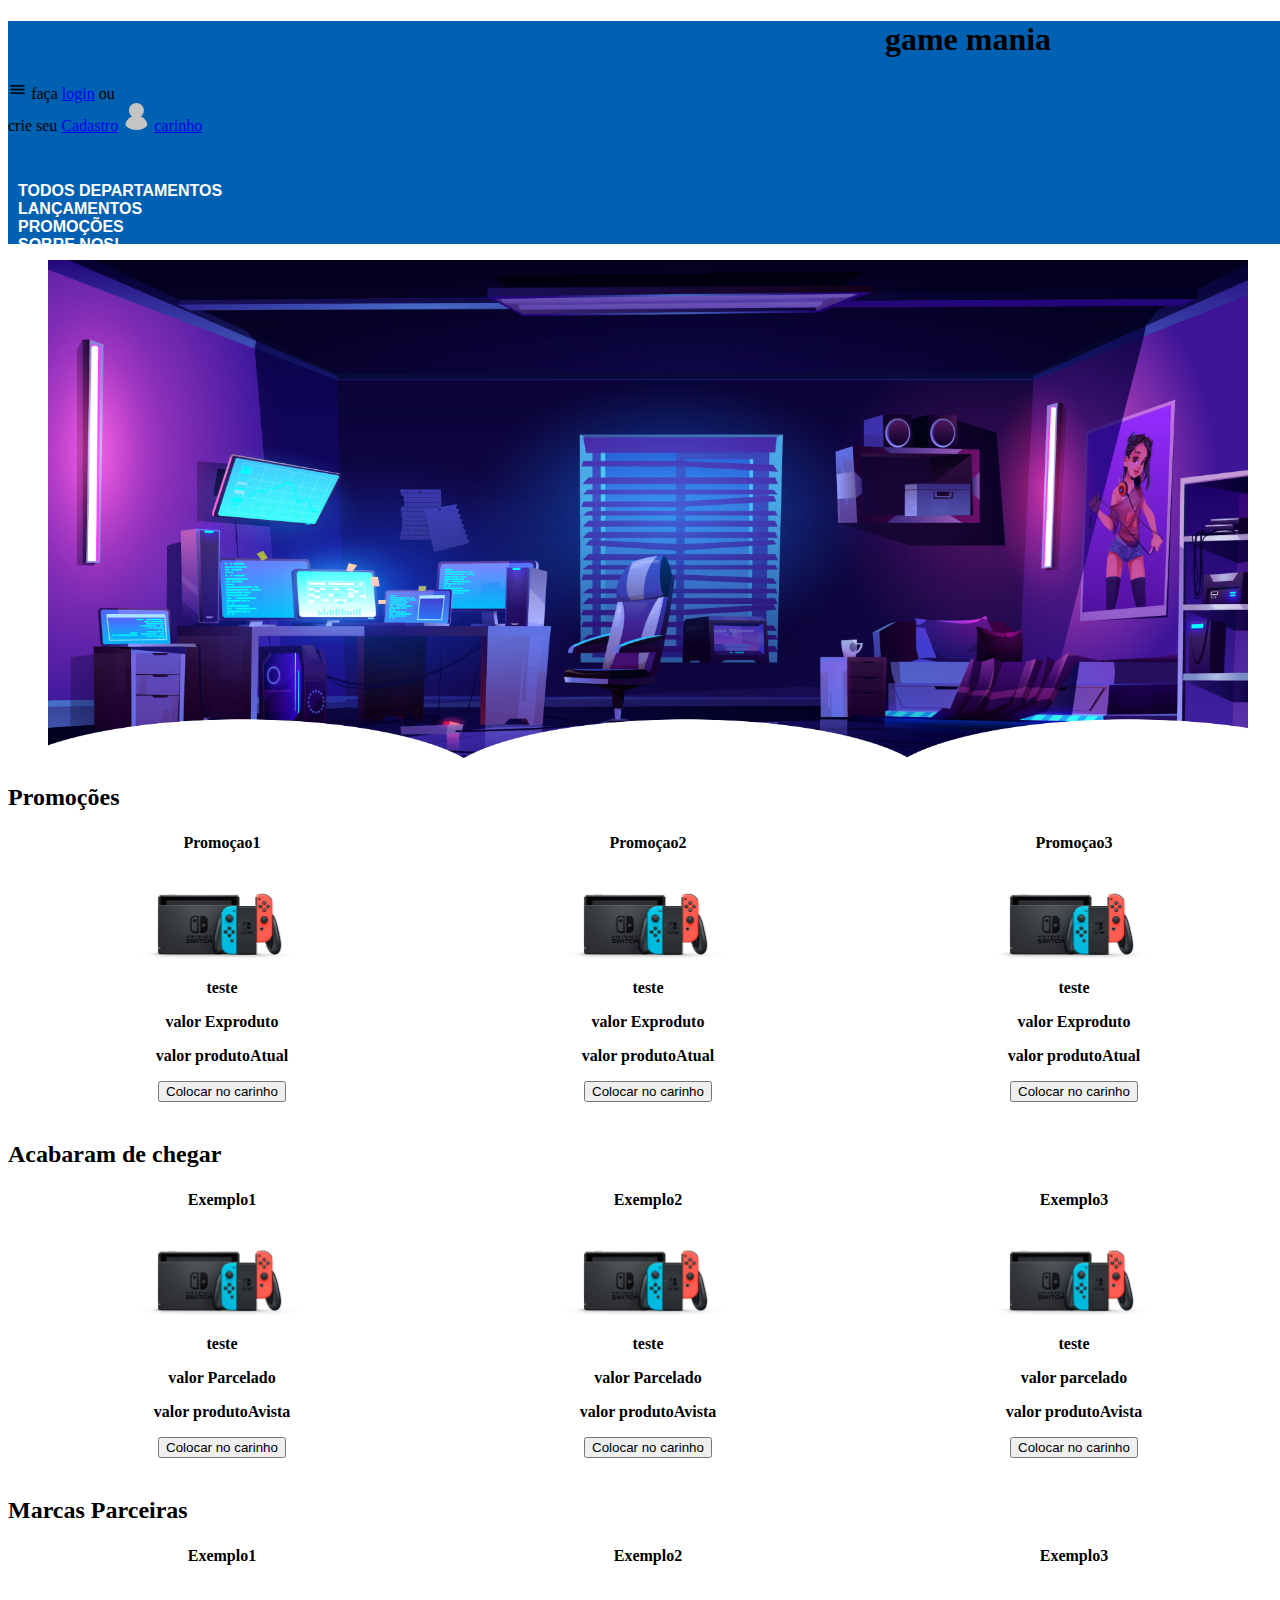
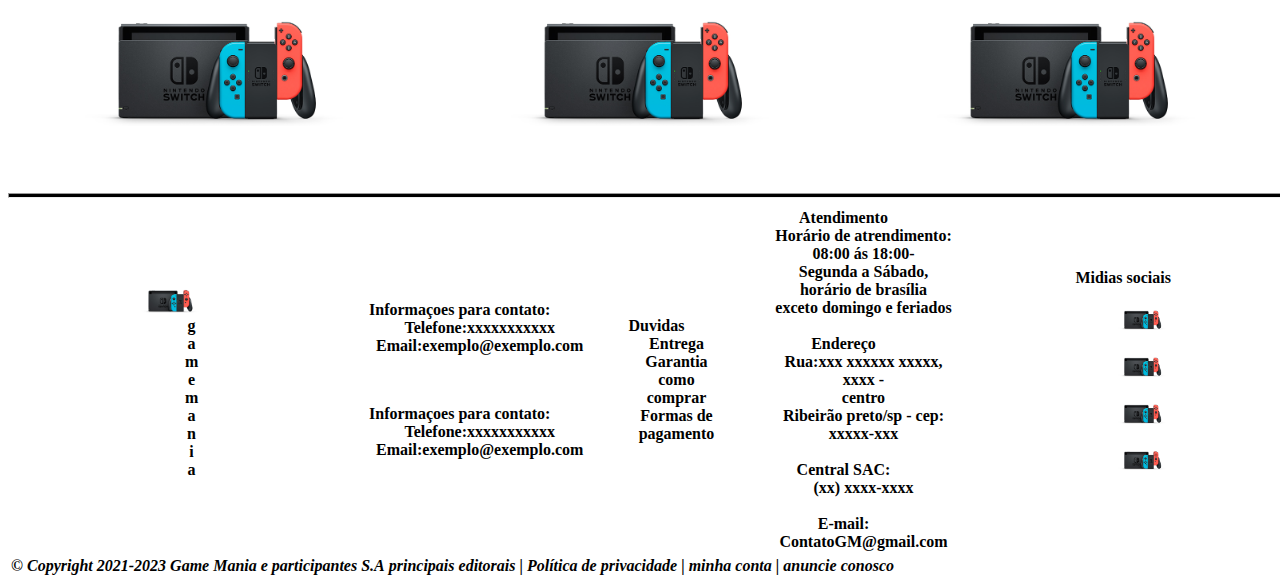
<file: Site GameMania1.0/index.html>
<!DOCTYPE html>
<html lang="pt-br">
	<head>
	<meta charset="utf-8" />
	<title>Game Mania</title>
	<meta name="description" content="codificação Front-End, SENAI" />
	<meta name="keywords" content="HTML, CSS, Javascript, SENAI" />
	<meta name="author" content="Victor Rafael" />
	<meta name="viewport" content="width=device-width, initial-scale=1.0" />
	<style>
		h1 {text-align: center;}
	</style>
	<link rel="stylesheet" type="text/css" href="css/style.css">
	<link rel="icon" href="logoGM.png" type="image/png" sizes="16x16">
	</head>
	<body>
	   <header> 
		  <nav id="menu">
		   <div class="fundoHd">
			<h1>game mania</h1>
			<a class="Menus" href="index.html"><img src="menu.png" alt="icone do menu" width="1%" ></a>
				faça
			    <a class="Menus" href="login.html">login</a>
				ou
				<br>
				crie seu
				<a class="Menus" href="login.html">Cadastro</a>
				<svg width="28" height="28" viewBox="0 0 28 28" fill="none" xmlns="https://www.w3.org/2000/svg"><mask id="mask0" mask-type="alpha" maskUnits="userSpaceOnUse" x="0" y="0" width="28" height="28"><path fill-rule="evenodd" clip-rule="evenodd" d="M18.6375 13.5625C20.6063 12.2062 21.875 9.975 21.875 7.4375C21.875 3.325 18.55 0 14.4375 0C10.325 0 7 3.325 7 7.4375C7 9.975 8.26875 12.2062 10.2375 13.5625C6.34375 14.7875 3.5 18.4625 3.5 22.75V28H25.375V22.75C25.375 18.4625 22.5312 14.7875 18.6375 13.5625Z" fill="#347BBE"></path></mask><g mask="url(#mask0)"><circle cx="14.5" cy="11.5" r="15.5" fill="#C4C4C4"></circle></g></svg>	
			<a class="Menus" href="carinho/carinhoCompras.html">
			carinho</a>
			</div>
			</nav>
			<nav id="departamentos">
			    <div class=fundo>
				<nav class="departamentos">
				<a class="linkDepartamentos" href="Todos-departamentos">Todos departamentos</a> </nav>
				<nav class="departamentos"> 
				<a class="linkDepartamentos" href="Lançamentos">Lançamentos</a> </nav>
				<nav class="departamentos">
				<a class="linkDepartamentos" href="promoçoes">Promoções</a> </nav>
				<nav class="departamentos">
				<a class="linkDepartamentos" href="sobre-nos.html">Sobre Nos!</a>
				</nav>
			    </div>
			</nav>
	   </header>
	   <div id="Monte seu pc">
		<figure class=banner1>
			<img src="siteGameFundo1.png" alt="código HTML" width="100%" />
		</figure>
	   </div>
	   <seletion id=PROMOÇÕES>
		   <h2>Promoções</h2>
		   <table>
			   <thead>
				   <tr>
					  <th>Promoçao1
						  <figure class="promocao1">
							  <img src="NSwitch_ws_NintendoSwitch.png" alt="pc" width="50%">
							  <p>teste</p>
							  <p>valor Exproduto</p>
							  <p>valor produtoAtual</p>
							  <form>
								<input type="button" value="Colocar no carinho">
							</form>
					    </figure>
					  </th> 
					  <th>Promoçao2
						<figure class="promocao2">
							<img src="NSwitch_ws_NintendoSwitch.png" alt="pc" width="50%">
							<p>teste</p>
							<p>valor Exproduto</p>
							<p>valor produtoAtual</p>
							<form>
								<input type="button" value="Colocar no carinho">
							</form>
						</figure>
					  </th> 
					  <th>Promoçao3
						<figure class="promocao3">
							<img src="NSwitch_ws_NintendoSwitch.png" alt="pc" width="50%">
							<p>teste</p>
							<p>valor Exproduto</p>
							<p>valor produtoAtual</p>
							<form>
								<input type="button" value="Colocar no carinho">
							</form>
						</figure>
					  </th> 
				   </tr>
			   </thead>
		   </table>
	   </seletion>
	   <seletion id=Lançamentos>
		<h2>Acabaram de chegar</h2>
		<table>
			<thead>
				<tr>
				   <th>Exemplo1
					   <figure class="Exemplo1">
						   <img src="NSwitch_ws_NintendoSwitch.png" alt="pc" width="50%">
						   <p>teste</p>
						   <p>valor Parcelado</p>
						   <p>valor produtoAvista</p>
						   <form>
							<input type="button" value="Colocar no carinho">
						</form>
					 </figure>
				   </th> 
				   <th>Exemplo2				
					 <figure class="Exemplo2">
						 <img src="NSwitch_ws_NintendoSwitch.png" alt="pc" width="50%">
						 <p>teste</p>
						 <p>valor Parcelado</p>
						 <p>valor produtoAvista</p>
						 <form>
							<input type="button" value="Colocar no carinho">
						</form>
					 </figure>
				   </th> 
				   <th>Exemplo3
					 <figure class="Exemplo3">
						 <img src="NSwitch_ws_NintendoSwitch.png" alt="pc" width="50%">
						 <p>teste</p>
						 <p>valor parcelado</p>
						 <p>valor produtoAvista</p>
						 <form>
							<input type="button" value="Colocar no carinho">
						</form>
					 </figure>
				   </th> 
				</tr>
			</thead>
		</table>
	</seletion>
	<seletion id=marcasParceiras>
		<h2>Marcas Parceiras</h2>
		<table>
			<thead>
				<tr>
				   <th>Exemplo1
					   <figure class="Exemplo1">
						   <img src="NSwitch_ws_NintendoSwitch.png" alt="pc" width="80%">
					 </figure>
				   </th> 
				   <th>Exemplo2				
					 <figure class="Exemplo2">
						 <img src="NSwitch_ws_NintendoSwitch.png" alt="pc" width="80%">
					 </figure>
				   </th> 
				   <th>Exemplo3
					 <figure class="Exemplo3">
						 <img src="NSwitch_ws_NintendoSwitch.png" alt="pc" width="80%">
					 </figure>
				   </th> 
				</tr>
			</thead>
		</table>
	</seletion>
	<br><br>
	<hr style="width:100%;height:3px;background-color:rgb(0, 0, 0)">
	   <footer>
		   <table>
			   <thead>
				   <tr>
					   <th>
						   <d1>
							   <div style="float: left;">
						   <figure class="Exemplo1">
							<img src="NSwitch_ws_NintendoSwitch.png" alt="pc" width="25%">
							<dd>g</dd>
							<dd>a</dd>
							<dd>m</dd>
							<dd>e</dd>
							<dd>m</dd>
							<dd>a</dd>
							<dd>n</dd>
							<dd>i</dd>
							<dd>a</dd>
						   </d1>
						</div>
					   </th>
					   <th>
						<dl>Informaçoes para contato:						
							<dd>Telefone:xxxxxxxxxxx</dd>
							<dd>Email:exemplo@exemplo.com</dd>
						</dl>
						<br>
						<dl>Informaçoes para contato:						
							<dd>Telefone:xxxxxxxxxxx</dd>
							<dd>Email:exemplo@exemplo.com</dd>
						</dl>
					   </th>
					   <th>
						<dl>Duvidas
							<dd>Entrega</dd>
							<dd>Garantia</dd>
							<dd>como comprar</dd>
							<dd>Formas de pagamento</dd>
						</dl>
					   </th>
					   <th>
						   <d1>Atendimento
							   <dd>Horário de atrendimento:</dd>
							   <dd>08:00 ás 18:00-</dd>
							   <dd>Segunda a Sábado,</dd>
							   <dd>horário de brasília</dd>
							   <dd>exceto domingo e feriados</dd>
						   </d1>
						   <br>
						   <d1>Endereço
							   <dd>Rua:xxx xxxxxx xxxxx, xxxx -</dd>
							   <dd>centro</dd>
							   <dd>Ribeirão preto/sp - cep: xxxxx-xxx</dd>
						   </d1>
						   <br>
						   <d1>Central SAC:
							   <dd>(xx) xxxx-xxxx</dd>
						   </d1>
						   <br>
						   <d1>E-mail:
							   <dd>ContatoGM@gmail.com</dd>
						   </d1>
					   </th>
					   <th>
						   <d1>Midias sociais
							   <dd><figure class="Exemplo1">
								<img src="NSwitch_ws_NintendoSwitch.png" alt="pc" width="25%">
							    </dd>
								<dd><figure class="Exemplo1">
									<img src="NSwitch_ws_NintendoSwitch.png" alt="pc" width="25%">
								</dd>
								<dd><figure class="Exemplo1">
									<img src="NSwitch_ws_NintendoSwitch.png" alt="pc" width="25%">
								</dd>
								<dd><figure class="Exemplo1">
									<img src="NSwitch_ws_NintendoSwitch.png" alt="pc" width="25%">
								</dd>
						   </d1>
					   </th>
				   </tr>
			   </thead>

		   </table>
		   <table>
			   <thead>
				   <tr>
					   <th>
						   <i>© Copyright 2021-2023 Game Mania e participantes S.A</i>
					   </th>
					   <th>
						   <i>principais editorais | Política de privacidade | minha conta | anuncie conosco</i>
					   </th>
				   </tr>
			   </thead>
		   </table>
	   </footer>
	</body>
</html>
</file>
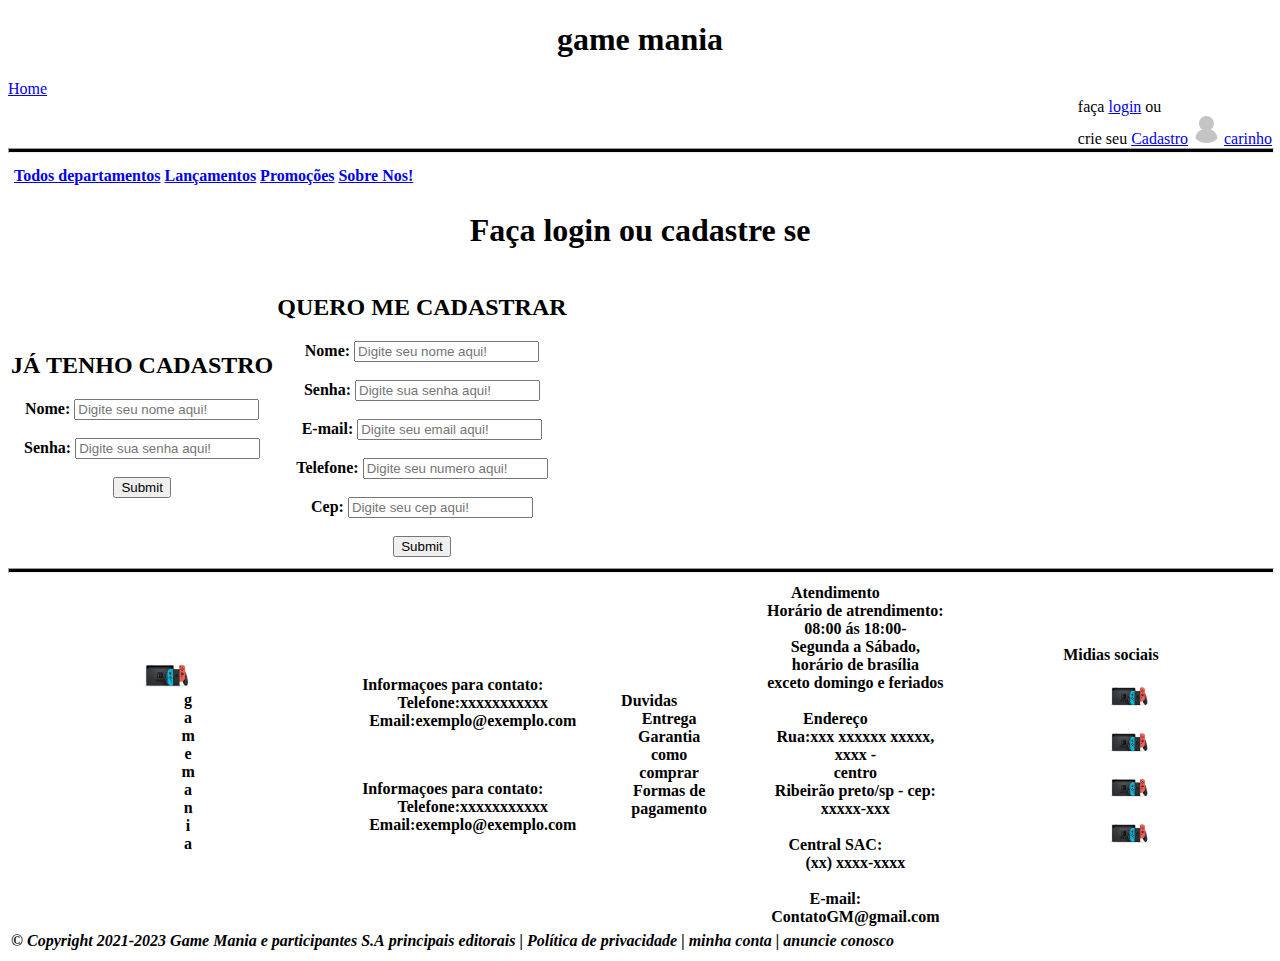
<file: Site GameMania1.0/login.html>
<!DOCTYPE html>
<html lang="pt-br">
<head>
<meta charset="UTF-8">
<title>Game Mania/login</title>
<meta name="description" content="Programador
Front-End, Senai.">
<meta name="keywords" content="HTML, CSS,
JavaScript, Senai">
<meta name="author" content="Victor Rafael">
<meta name="viewport" content="Width=device-with,
initial-scale=1.0">
<style>
    h1 {text-align: center;}
</style>
</head>
<body>
    <header> 
        <nav id="menu">
         <div>
          <h1>game mania</h1>
          <a href="index.html">Home</a>
         </div>
          <div style="float:right">
              faça
              <a href="login.html">login</a>
              ou
              <br>
              crie seu
              <a href="login.html">Cadastro</a>
              <svg width="28" height="28" viewBox="0 0 28 28" fill="none" xmlns="https://www.w3.org/2000/svg"><mask id="mask0" mask-type="alpha" maskUnits="userSpaceOnUse" x="0" y="0" width="28" height="28"><path fill-rule="evenodd" clip-rule="evenodd" d="M18.6375 13.5625C20.6063 12.2062 21.875 9.975 21.875 7.4375C21.875 3.325 18.55 0 14.4375 0C10.325 0 7 3.325 7 7.4375C7 9.975 8.26875 12.2062 10.2375 13.5625C6.34375 14.7875 3.5 18.4625 3.5 22.75V28H25.375V22.75C25.375 18.4625 22.5312 14.7875 18.6375 13.5625Z" fill="#347BBE"></path></mask><g mask="url(#mask0)"><circle cx="14.5" cy="11.5" r="15.5" fill="#C4C4C4"></circle></g></svg>	
          <a href="carinho/carinhoCompras.html">
          carinho</a>
          </div>
          </nav>
          <hr style="width:100%;height:3px;background-color:rgb(0, 0, 0)">
          <div id="departamentos">
              <table style="border: 0px solid black; padding: 3px">
                  <thead>
                      <tr>
                          <th>
                              <nav id="departamentos">
                               <a href="Todos-departamentos">Todos departamentos</a> </nav>
                              </th>
                              <th><nav id="lançamentos"> 
                                  <a href="Lançamentos">Lançamentos</a> </nav>
                              </th>
                              <th>
                                  <nav id="promoçoes">
                                      <a href="promoçoes">Promoções</a> </nav>
                              </th>
                              <th>
                                  <nav id="sobre-nos">
                                      <a href="sobre-nos.html">Sobre Nos!</a>
                                  </nav>
                              </th>
                      </tr>
                  </thead>
              </table>
          </div>
          <h1>Faça login ou cadastre se</h1>
          <form action="#" method="post">
              <table id="Login e cadastro">
                  <thead>
                      <tr id=""login e cadastro">
                          <th id=Login>
                              <h2>JÁ TENHO CADASTRO</h2>
                              <label for="name">Nome:</label>
                              <input type="text" id="name" name="name" maxlength="15" placeholder="Digite seu nome aqui!" required autocomplete>
                              <br><br>
                              <label for="senha">Senha:</label>
                              <input type="text" id="senha" name="senha" minlength="5" maxlength="15" placeholder="Digite sua senha aqui!">
                              <br><br>
                                <input type="submit" id="btn-enviar" name="btn-enviar" required >
                          </th>
                          <th id="Cadastro">
                                  <h2>QUERO ME CADASTRAR</h2>
                                  <label for="name">Nome:</label>
                                  <input type="text" id="name" name="name" maxlength="15" placeholder="Digite seu nome aqui!" required autocomplete>
                                  <br><br>
                                  <label for="senha">Senha:</label>
                                  <input type="text" id="senha" name="senha" minlength="5" maxlength="15" placeholder="Digite sua senha aqui!">
                                  <br><br>
                                  <label for="email">E-mail:</label>
                                  <input type="email" id="email" name="email" maxlength="40" placeholder="Digite seu email aqui!" required autocomplete>
                                  <br><br>
                                  <label for="tel">Telefone:</label>
                                  <input type="tel" id="tel" name="tel" maxlength="11" placeholder="Digite seu numero aqui!" required autocomplete>
                                  <br><br>
                                  <label for="cep">Cep:</label>
                                  <input type="tel" id="cep" name="cep" maxlength="8" placeholder="Digite seu cep aqui!" >
                                  <br><br>
                              <input type="submit" id="btn-enviar" name="btn-enviar" required >
                              </div>
                         </th>
                  </tr>
                  </thead>
             </table>
     </header>
     <hr style="width:100%;height:3px;background-color:rgb(0, 0, 0)">
     <footer>
        <table>
            <thead>
                <tr>
                    <th>
                        <d1>
                            <div style="float: left;">
                        <figure class="Exemplo1">
                         <img src="NSwitch_ws_NintendoSwitch.png" alt="pc" width="25%">
                         <dd>g</dd>
                         <dd>a</dd>
                         <dd>m</dd>
                         <dd>e</dd>
                         <dd>m</dd>
                         <dd>a</dd>
                         <dd>n</dd>
                         <dd>i</dd>
                         <dd>a</dd>
                        </d1>
                     </div>
                    </th>
                    <th>
                     <dl>Informaçoes para contato:						
                         <dd>Telefone:xxxxxxxxxxx</dd>
                         <dd>Email:exemplo@exemplo.com</dd>
                     </dl>
                     <br>
                     <dl>Informaçoes para contato:						
                         <dd>Telefone:xxxxxxxxxxx</dd>
                         <dd>Email:exemplo@exemplo.com</dd>
                     </dl>
                    </th>
                    <th>
                     <dl>Duvidas
                         <dd>Entrega</dd>
                         <dd>Garantia</dd>
                         <dd>como comprar</dd>
                         <dd>Formas de pagamento</dd>
                     </dl>
                    </th>
                    <th>
                        <d1>Atendimento
                            <dd>Horário de atrendimento:</dd>
                            <dd>08:00 ás 18:00-</dd>
                            <dd>Segunda a Sábado,</dd>
                            <dd>horário de brasília</dd>
                            <dd>exceto domingo e feriados</dd>
                        </d1>
                        <br>
                        <d1>Endereço
                            <dd>Rua:xxx xxxxxx xxxxx, xxxx -</dd>
                            <dd>centro</dd>
                            <dd>Ribeirão preto/sp - cep: xxxxx-xxx</dd>
                        </d1>
                        <br>
                        <d1>Central SAC:
                            <dd>(xx) xxxx-xxxx</dd>
                        </d1>
                        <br>
                        <d1>E-mail:
                            <dd>ContatoGM@gmail.com</dd>
                        </d1>
                    </th>
                    <th>
                        <d1>Midias sociais
                            <dd><figure class="Exemplo1">
                             <img src="NSwitch_ws_NintendoSwitch.png" alt="pc" width="25%">
                             </dd>
                             <dd><figure class="Exemplo1">
                                 <img src="NSwitch_ws_NintendoSwitch.png" alt="pc" width="25%">
                             </dd>
                             <dd><figure class="Exemplo1">
                                 <img src="NSwitch_ws_NintendoSwitch.png" alt="pc" width="25%">
                             </dd>
                             <dd><figure class="Exemplo1">
                                 <img src="NSwitch_ws_NintendoSwitch.png" alt="pc" width="25%">
                             </dd>
                        </d1>
                    </th>
                </tr>
            </thead>

        </table>
        <table>
            <thead>
                <tr>
                    <th>
                        <i>© Copyright 2021-2023 Game Mania e participantes S.A</i>
                    </th>
                    <th>
                        <i>principais editorais | Política de privacidade | minha conta | anuncie conosco</i>
                    </th>
                </tr>
            </thead>
        </table>
    </footer>
</body>
</html>
</file>
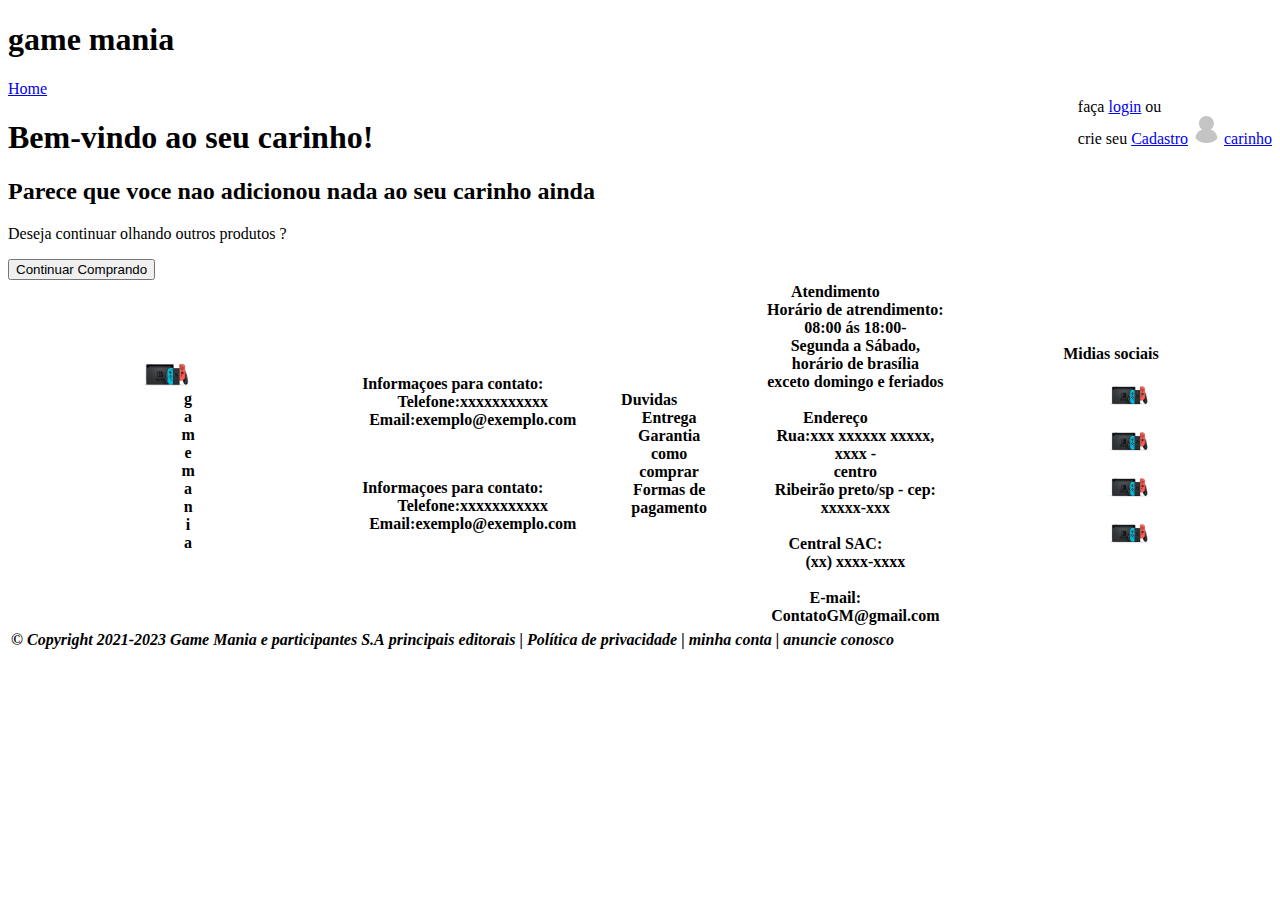
<file: Site GameMania1.0/sobre-nos.html>
<!DOCTYPE html>
<html lang="pt-br">
<head>
<meta charset="UTF-8">
<title>Carinho de compras</title>
<meta name="description" content="Programador FrontEnd, Senai.">
<meta name="keywords" content="HTML, CSS, JavaScript,
Senai">
<meta name="author" content="seu nome">
<meta name="viewport" content="Width=device-with,
initial-scale=1.0">
</head>
<body>
    <header> 
        <nav id="menu">
         <div>
          <h1>game mania</h1>
          <a href="../index.html">Home</a>
         </div>
          <div style="float:right">
              faça
              <a href="../login.html">login</a>
              ou
              <br>
              crie seu
              <a href="../login.html">Cadastro</a>
              <svg width="28" height="28" viewBox="0 0 28 28" fill="none" xmlns="https://www.w3.org/2000/svg"><mask id="mask0" mask-type="alpha" maskUnits="userSpaceOnUse" x="0" y="0" width="28" height="28"><path fill-rule="evenodd" clip-rule="evenodd" d="M18.6375 13.5625C20.6063 12.2062 21.875 9.975 21.875 7.4375C21.875 3.325 18.55 0 14.4375 0C10.325 0 7 3.325 7 7.4375C7 9.975 8.26875 12.2062 10.2375 13.5625C6.34375 14.7875 3.5 18.4625 3.5 22.75V28H25.375V22.75C25.375 18.4625 22.5312 14.7875 18.6375 13.5625Z" fill="#347BBE"></path></mask><g mask="url(#mask0)"><circle cx="14.5" cy="11.5" r="15.5" fill="#C4C4C4"></circle></g></svg>	
          <a href="carinho/.html">
          carinho</a>
          </div>
          </nav>
     </header>
<h1> Bem-vindo ao seu carinho!</h1>
<h2>Parece que voce nao adicionou nada ao seu carinho ainda</h2>
<p>Deseja continuar olhando outros produtos ?</p>
<form>
    <input type="button" value="Continuar Comprando">
</form>
<footer>
    <table>
        <thead>
            <tr>
                <th>
                    <d1>
                        <div style="float: left;">
                    <figure class="Exemplo1">
                     <img src="NSwitch_ws_NintendoSwitch.png" alt="pc" width="25%">
                     <dd>g</dd>
                     <dd>a</dd>
                     <dd>m</dd>
                     <dd>e</dd>
                     <dd>m</dd>
                     <dd>a</dd>
                     <dd>n</dd>
                     <dd>i</dd>
                     <dd>a</dd>
                    </d1>
                 </div>
                </th>
                <th>
                 <dl>Informaçoes para contato:						
                     <dd>Telefone:xxxxxxxxxxx</dd>
                     <dd>Email:exemplo@exemplo.com</dd>
                 </dl>
                 <br>
                 <dl>Informaçoes para contato:						
                     <dd>Telefone:xxxxxxxxxxx</dd>
                     <dd>Email:exemplo@exemplo.com</dd>
                 </dl>
                </th>
                <th>
                 <dl>Duvidas
                     <dd>Entrega</dd>
                     <dd>Garantia</dd>
                     <dd>como comprar</dd>
                     <dd>Formas de pagamento</dd>
                 </dl>
                </th>
                <th>
                    <d1>Atendimento
                        <dd>Horário de atrendimento:</dd>
                        <dd>08:00 ás 18:00-</dd>
                        <dd>Segunda a Sábado,</dd>
                        <dd>horário de brasília</dd>
                        <dd>exceto domingo e feriados</dd>
                    </d1>
                    <br>
                    <d1>Endereço
                        <dd>Rua:xxx xxxxxx xxxxx, xxxx -</dd>
                        <dd>centro</dd>
                        <dd>Ribeirão preto/sp - cep: xxxxx-xxx</dd>
                    </d1>
                    <br>
                    <d1>Central SAC:
                        <dd>(xx) xxxx-xxxx</dd>
                    </d1>
                    <br>
                    <d1>E-mail:
                        <dd>ContatoGM@gmail.com</dd>
                    </d1>
                </th>
                <th>
                    <d1>Midias sociais
                        <dd><figure class="Exemplo1">
                         <img src="NSwitch_ws_NintendoSwitch.png" alt="pc" width="25%">
                         </dd>
                         <dd><figure class="Exemplo1">
                             <img src="NSwitch_ws_NintendoSwitch.png" alt="pc" width="25%">
                         </dd>
                         <dd><figure class="Exemplo1">
                             <img src="NSwitch_ws_NintendoSwitch.png" alt="pc" width="25%">
                         </dd>
                         <dd><figure class="Exemplo1">
                             <img src="NSwitch_ws_NintendoSwitch.png" alt="pc" width="25%">
                         </dd>
                    </d1>
                </th>
            </tr>
        </thead>

    </table>
    <table>
        <thead>
            <tr>
                <th>
                    <i>© Copyright 2021-2023 Game Mania e participantes S.A</i>
                </th>
                <th>
                    <i>principais editorais | Política de privacidade | minha conta | anuncie conosco</i>
                </th>
            </tr>
        </thead>
    </table>
</footer>
</body>
</html>
</file>
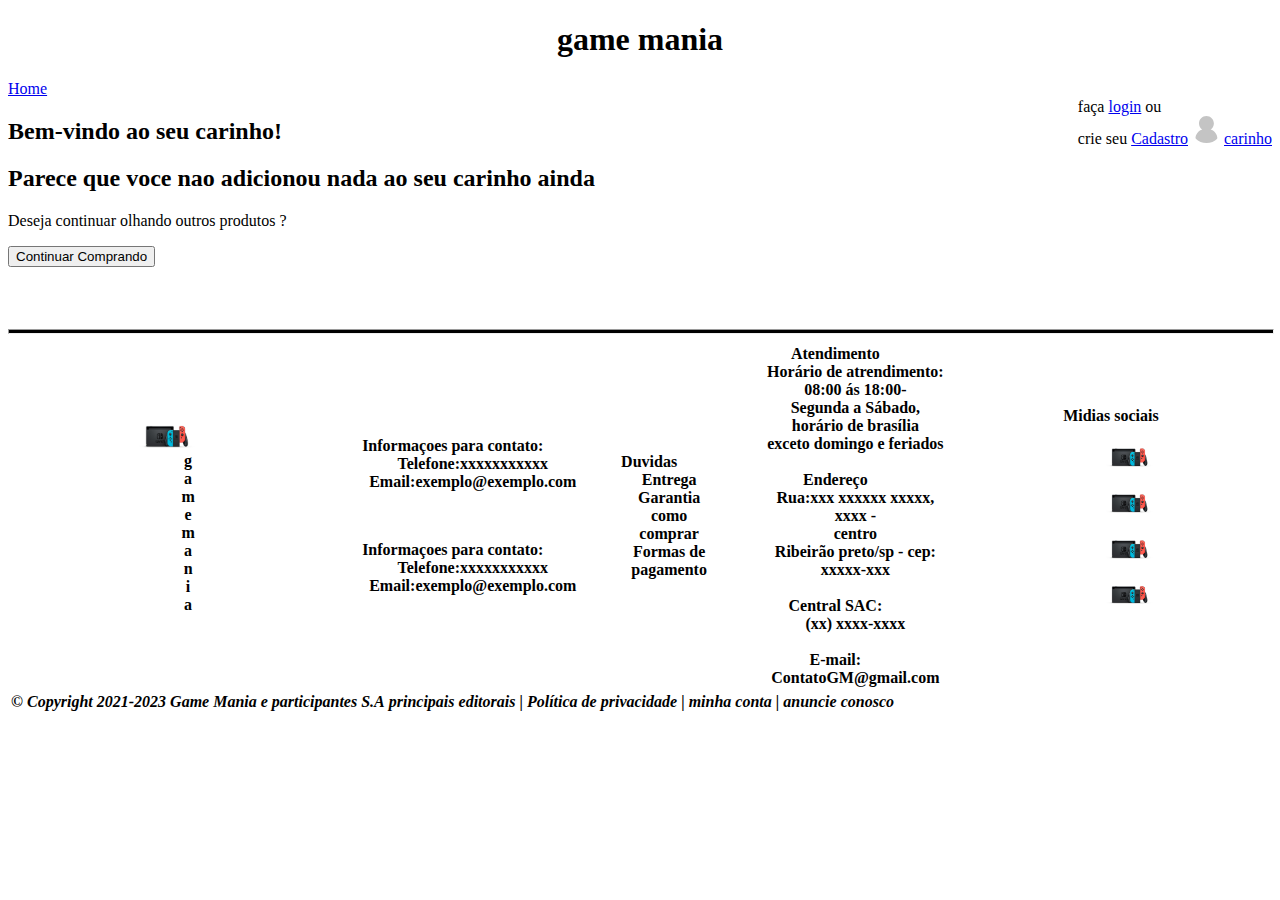
<file: Site GameMania1.0/carinho/carinhoCompras.html>
<!DOCTYPE html>
<html lang="pt-br">
<head>
<meta charset="UTF-8">
<title>Carinho de compras</title>
<meta name="description" content="Programador FrontEnd, Senai.">
<meta name="keywords" content="HTML, CSS, JavaScript,
Senai">
<meta name="author" content="seu nome">
<meta name="viewport" content="Width=device-with,
initial-scale=1.0">
<style>
    h1 {text-align:center;}
</style>
</head>
<body>
    <header> 
        <nav id="menu">
         <div>
          <h1>game mania</h1>
          <a href="../index.html">Home</a>
         </div>
          <div style="float:right">
              faça
              <a href="../login.html">login</a>
              ou
              <br>
              crie seu
              <a href="../login.html">Cadastro</a>
              <svg width="28" height="28" viewBox="0 0 28 28" fill="none" xmlns="https://www.w3.org/2000/svg"><mask id="mask0" mask-type="alpha" maskUnits="userSpaceOnUse" x="0" y="0" width="28" height="28"><path fill-rule="evenodd" clip-rule="evenodd" d="M18.6375 13.5625C20.6063 12.2062 21.875 9.975 21.875 7.4375C21.875 3.325 18.55 0 14.4375 0C10.325 0 7 3.325 7 7.4375C7 9.975 8.26875 12.2062 10.2375 13.5625C6.34375 14.7875 3.5 18.4625 3.5 22.75V28H25.375V22.75C25.375 18.4625 22.5312 14.7875 18.6375 13.5625Z" fill="#347BBE"></path></mask><g mask="url(#mask0)"><circle cx="14.5" cy="11.5" r="15.5" fill="#C4C4C4"></circle></g></svg>	
          <a href="carinhoCompras.html">
          carinho</a>
          </div>
          </nav>
     </header>
<h2> Bem-vindo ao seu carinho!</h2>
<h2>Parece que voce nao adicionou nada ao seu carinho ainda</h2>
<p>Deseja continuar olhando outros produtos ?</p>
<form>
    <input type="button" value="Continuar Comprando">
</form>
<br><br><br>
<hr style="width:100%;height:3px;background-color:rgb(0, 0, 0)">
<footer>
    <table>
        <thead>
            <tr>
                <th>
                    <d1>
                        <div style="float: left;">
                    <figure class="Exemplo1">
                     <img src="NSwitch_ws_NintendoSwitch.png" alt="pc" width="25%">
                     <dd>g</dd>
                     <dd>a</dd>
                     <dd>m</dd>
                     <dd>e</dd>
                     <dd>m</dd>
                     <dd>a</dd>
                     <dd>n</dd>
                     <dd>i</dd>
                     <dd>a</dd>
                    </d1>
                 </div>
                </th>
                <th>
                 <dl>Informaçoes para contato:						
                     <dd>Telefone:xxxxxxxxxxx</dd>
                     <dd>Email:exemplo@exemplo.com</dd>
                 </dl>
                 <br>
                 <dl>Informaçoes para contato:						
                     <dd>Telefone:xxxxxxxxxxx</dd>
                     <dd>Email:exemplo@exemplo.com</dd>
                 </dl>
                </th>
                <th>
                 <dl>Duvidas
                     <dd>Entrega</dd>
                     <dd>Garantia</dd>
                     <dd>como comprar</dd>
                     <dd>Formas de pagamento</dd>
                 </dl>
                </th>
                <th>
                    <d1>Atendimento
                        <dd>Horário de atrendimento:</dd>
                        <dd>08:00 ás 18:00-</dd>
                        <dd>Segunda a Sábado,</dd>
                        <dd>horário de brasília</dd>
                        <dd>exceto domingo e feriados</dd>
                    </d1>
                    <br>
                    <d1>Endereço
                        <dd>Rua:xxx xxxxxx xxxxx, xxxx -</dd>
                        <dd>centro</dd>
                        <dd>Ribeirão preto/sp - cep: xxxxx-xxx</dd>
                    </d1>
                    <br>
                    <d1>Central SAC:
                        <dd>(xx) xxxx-xxxx</dd>
                    </d1>
                    <br>
                    <d1>E-mail:
                        <dd>ContatoGM@gmail.com</dd>
                    </d1>
                </th>
                <th>
                    <d1>Midias sociais
                        <dd><figure class="Exemplo1">
                         <img src="NSwitch_ws_NintendoSwitch.png" alt="pc" width="25%">
                         </dd>
                         <dd><figure class="Exemplo1">
                             <img src="NSwitch_ws_NintendoSwitch.png" alt="pc" width="25%">
                         </dd>
                         <dd><figure class="Exemplo1">
                             <img src="NSwitch_ws_NintendoSwitch.png" alt="pc" width="25%">
                         </dd>
                         <dd><figure class="Exemplo1">
                             <img src="NSwitch_ws_NintendoSwitch.png" alt="pc" width="25%">
                         </dd>
                    </d1>
                </th>
            </tr>
        </thead>

    </table>
    <table>
        <thead>
            <tr>
                <th>
                    <i>© Copyright 2021-2023 Game Mania e participantes S.A</i>
                </th>
                <th>
                    <i>principais editorais | Política de privacidade | minha conta | anuncie conosco</i>
                </th>
            </tr>
        </thead>
    </table>
</footer>
</body>
</html>
</file>
<file: Site GameMania1.0/css/style.css>
body{
    width: 100%;
    height: 100%;
    background-color: white;
}
.departamentos .linkDepartamentos{
    text-decoration: none;
    margin: 20px 10px 10px;
    text-transform: uppercase;
    color: white;
    font-weight: bolder;
    font-family:Arial, Helvetica, sans-serif;
}

.fundo {width: 1920px; height: 62px; background-color:rgb(0, 96, 177);}

.fundoHd {width: 1920px; height: 161px; background-color:rgb(0, 96, 177);}

.menu .menus{
    text-decoration: none;
    margin: 20px 10px 0px;
    text-transform: uppercase;
    color: white;
    font-weight: bold;
    font-family: Arial, Helvetica, sans-serif; 
}
</file>
